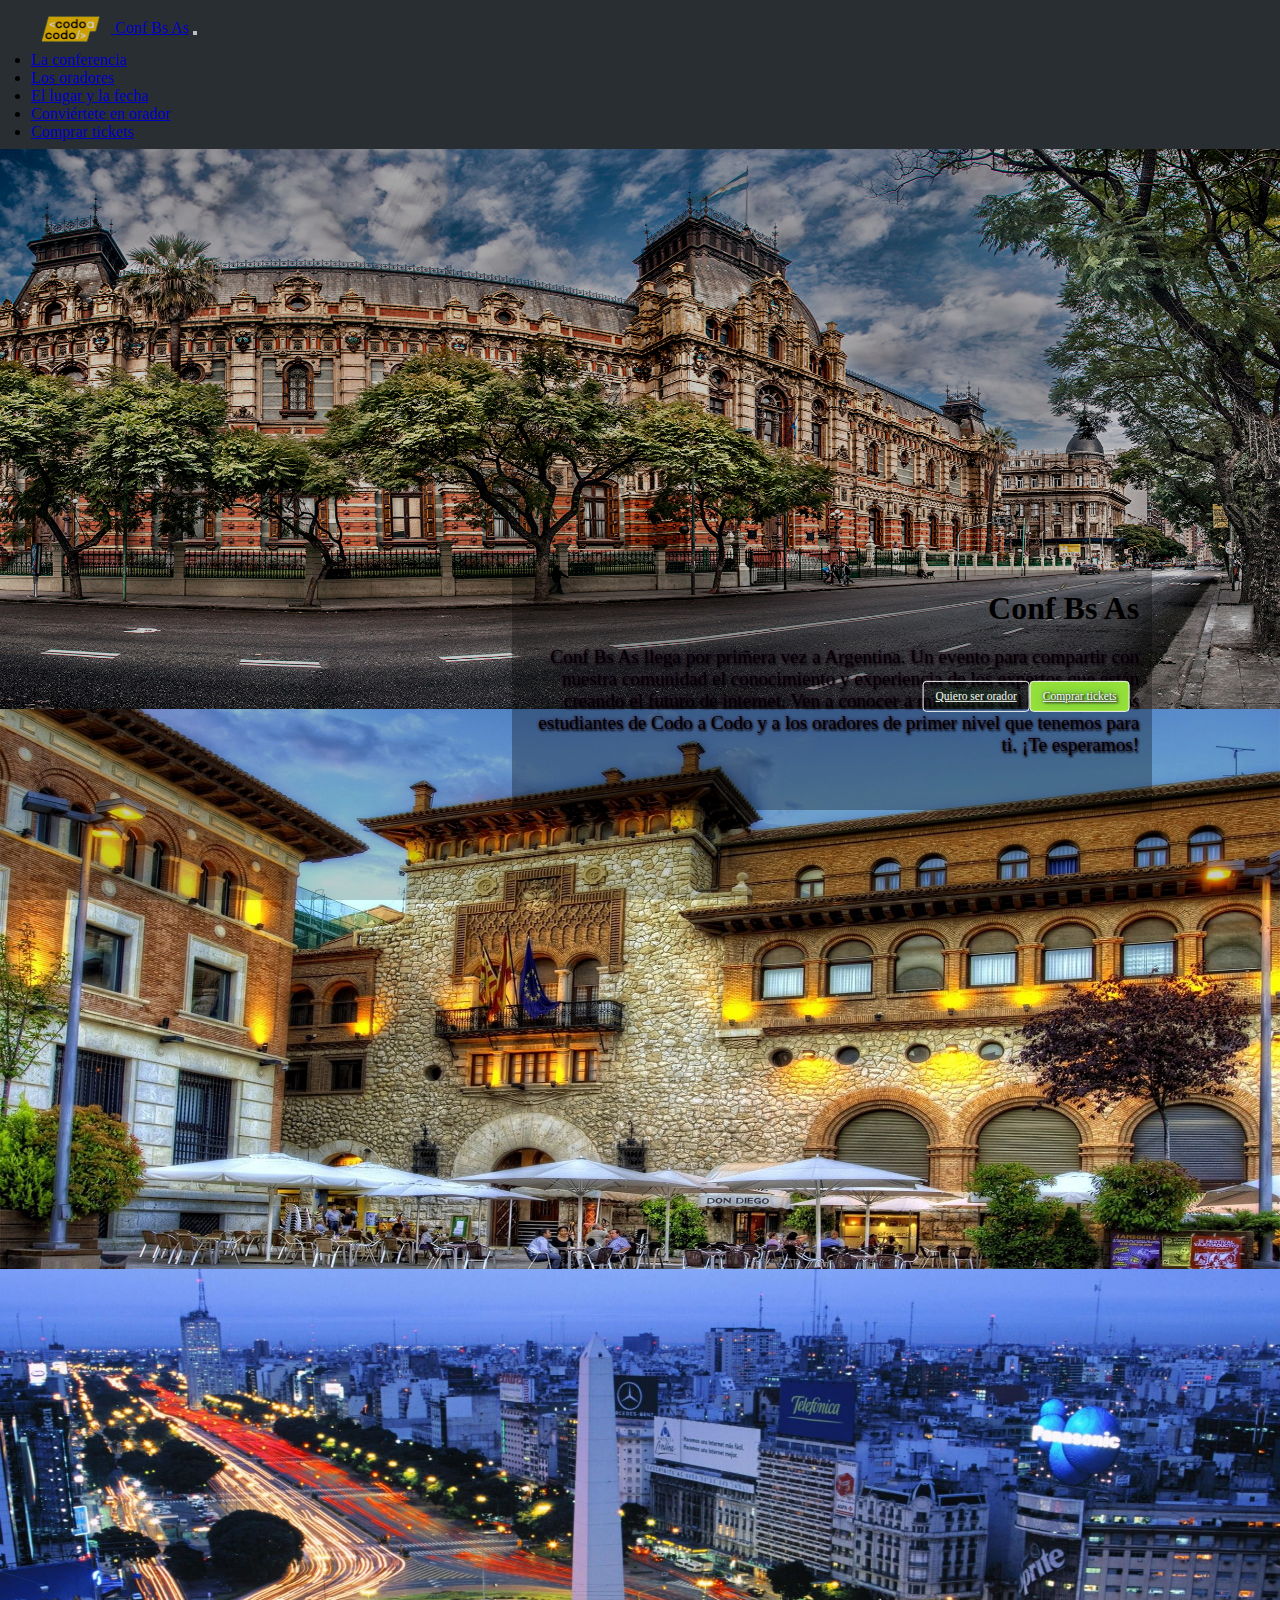
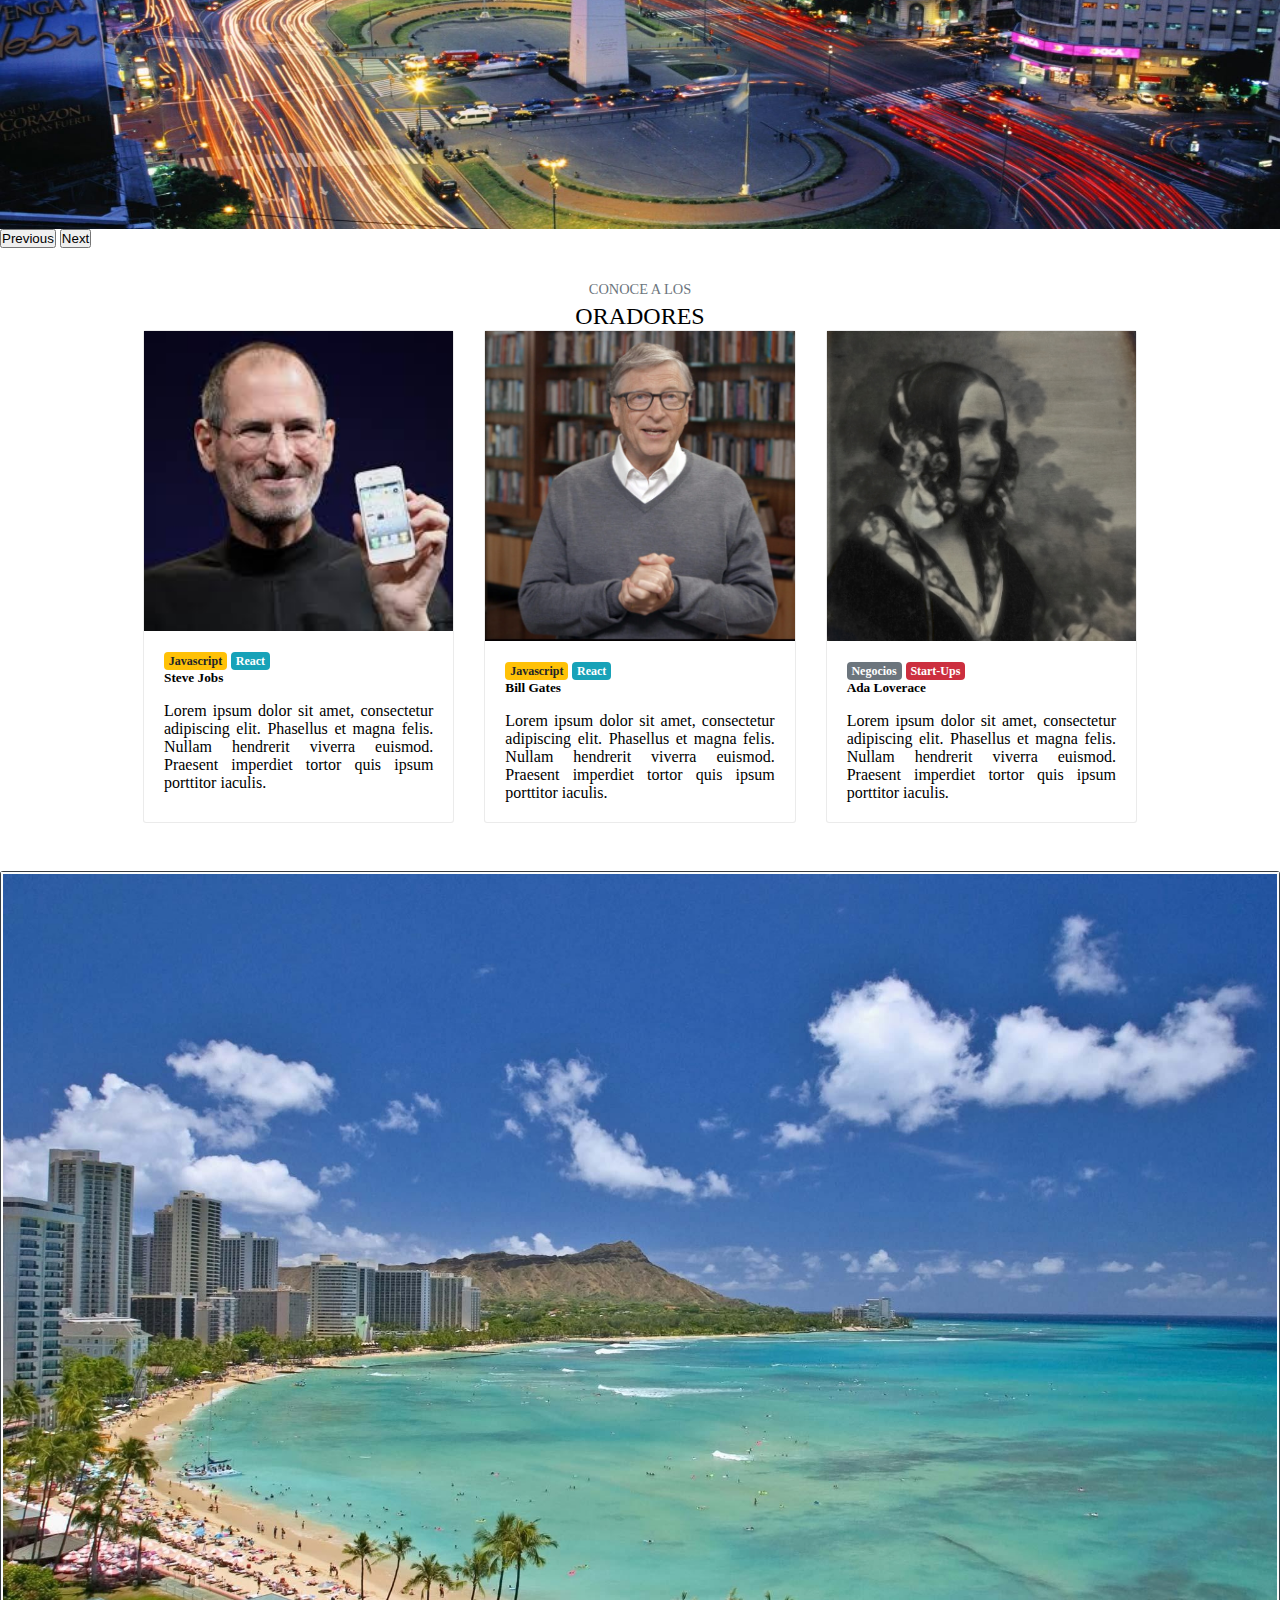
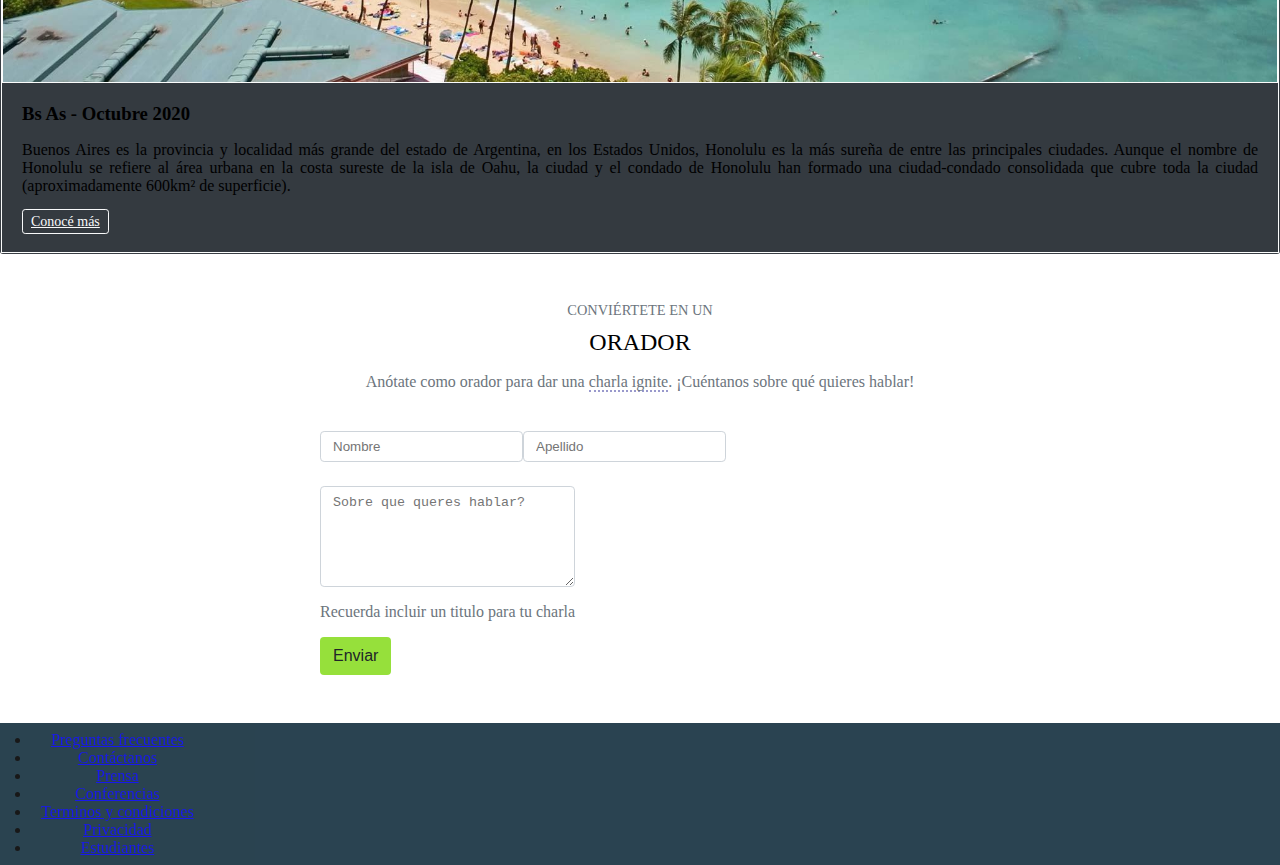
<file: index.html>
<!DOCTYPE html>
<html lang="es">
  <head>
    <meta charset="utf-8" />
    <meta name="viewport" content="width=device-width, initial-scale=1" />
    <!--SEO-->
    <!--Keywords-->
    <meta name="keywords" content="codo a codo, desarrollo web, Buenos Aires" />
    <!--Description-->
    <meta
      name="description"
      content="Conf. Codo a Codo es una landing page realizada para el curso Fullstack del programa Codo a Codo 4.0"
      .
    />
    <title>Conf.Codo a Codo</title>
    <!--Favicon-->
    <link rel="shortcut icon" href="img/favicon.ico" />
    <!--Font Awesome-->
    <link
      rel="stylesheet"
      href="https://cdnjs.cloudflare.com/ajax/libs/font-awesome/6.0.0/css/all.min.css"
    />
    <!--CSS-->
    <link
      href="https://cdn.jsdelivr.net/npm/bootstrap@5.2.1/dist/css/bootstrap.min.css"
      rel="stylesheet"
      integrity="sha384-iYQeCzEYFbKjA/T2uDLTpkwGzCiq6soy8tYaI1GyVh/UjpbCx/TYkiZhlZB6+fzT"
      crossorigin="anonymous"
    />
    <link rel="stylesheet" href="style.css" />
  </head>
  <body>
    <!--Barra de navegacion-->
    <nav class="navbar navbar-expand-md navbar-dark bg-dark">
      <div class="container-fluid bg-dark">
        <a href="index.html" class="navbar-brand fs-6 text-light">
          <img
            src="./img/codoacodo.png"
            width="100"
            height="60"
            class="d-inline-block align-center image"
            alt="logo"
            loading="lazy"
          />
          Conf Bs As</a
        >
        <button
          type="button"
          class="navbar-toggler"
          data-bs-toggle="collapse"
          data-bs-target="#MenuNavegacion"
        >
          <span class="navbar-toggler-icon"></span>
        </button>
        <div
          id="MenuNavegacion"
          class="collapse navbar-collapse justify-content-end"
        >
          <ul class="navbar-nav">
            <li class="nav-item">
              <a class="nav-link text-light" href="index.html"
                >La conferencia</a
              >
            </li>
            <li class="nav-item">
              <a class="nav-link text-secondary" href="#oradores"
                >Los oradores</a
              >
            </li>
            <li class="nav-item">
              <a class="nav-link text-secondary" href="#city"
                >El lugar y la fecha</a
              >
            </li>
            <li class="nav-item">
              <a class="nav-link text-secondary" href="#form"
                >Conviértete en orador</a
              >
            </li>
            <li class="nav-item">
              <a class="nav-link text-success" href="/pages/tickets.html"
                >Comprar tickets</a
              >
            </li>
          </ul>
        </div>
      </div>
    </nav>

    <!-- SLIDER DE IMAGENES-->
    <div id="carousel" class="carousel slide" data-bs-ride="carousel">
      <div class="carousel-inner">
        <div class="carousel-item active" data-bs-interval="3000">
          <img src="./img/ba1.jpg" class="d-block w-100" alt="" />
        </div>

        <div class="carousel-item" data-bs-interval="3000">
          <img src="./img/ba2.jpg" class="d-block w-100" alt="..." />
        </div>

        <div class="carousel-item" data-bs-interval="3000">
          <img src="./img/ba3.jpg" class="d-block w-100" alt="..." />
        </div>
      </div>

      <button
        class="carousel-control-prev"
        type="button"
        data-bs-target="#carousel"
        data-bs-slide="prev"
      >
        <span class="carousel-control-prev-icon" aria-hidden="true"></span>
        <span class="visually-hidden">Previous</span>
      </button>
      <button
        class="carousel-control-next"
        type="button"
        data-bs-target="#carousel"
        data-bs-slide="next"
      >
        <span class="carousel-control-next-icon" aria-hidden="true"></span>
        <span class="visually-hidden">Next</span>
      </button>
      <div class="carousel-caption text-white text-right">
        <h1>Conf Bs As</h1>
        <p>
          Conf Bs As llega por primera vez a Argentina. Un evento para compartir
          con nuestra comunidad el conocimiento y experiencia de los expertos
          que están creando el futuro de internet. Ven a conocer a miembros del
          evento, a otros estudiantes de Codo a Codo y a los oradores de primer
          nivel que tenemos para ti. ¡Te esperamos!
        </p>
      </div>
      <div class="banner__content">
        <div class="buttons">
          <a href="/pages/tickets.html" class="btn btn-outline-light bg-success"
            >Comprar tickets</a>
          <a href="#form" class="btn btn-outline-light mx-1">Quiero ser orador</a>
        </div>
      </div>
    </div>
    

    <!-- SECCION ORADORES-->
    <section id="oradores">
      <h6 class="text-muted text-center mt-3">CONOCE A LOS</h6>
      <h2 class="text-center">ORADORES</h2>
      <div class="cards mx-auto">
        <div class="card">
          <img
            src="./img/steve.jpg"
            class="card-img-top img-fluid"
            alt="Steve Jobs"
          />
          <div class="card-body">
            <span class="badge badge-warning">Javascript</span>
            <span class="badge badge-info">React</span>
            <h5 class="card-title">Steve Jobs</h5>
            <p class="card-text">
              Lorem ipsum dolor sit amet, consectetur adipiscing elit. Phasellus
              et magna felis. Nullam hendrerit viverra euismod. Praesent
              imperdiet tortor quis ipsum porttitor iaculis.
            </p>
          </div>
        </div>
        <div class="card">
          <img
            src="./img/bill.jpg"
            class="card-img-top img-fluid"
            alt="Bill Gates"
          />
          <div class="card-body">
            <span class="badge badge-warning">Javascript</span>
            <span class="badge badge-info">React</span>
            <h5 class="card-title">Bill Gates</h5>
            <p class="card-text">
              Lorem ipsum dolor sit amet, consectetur adipiscing elit. Phasellus
              et magna felis. Nullam hendrerit viverra euismod. Praesent
              imperdiet tortor quis ipsum porttitor iaculis.
            </p>
          </div>
        </div>
        <div class="card">
          <img
            src="./img/ada.jpeg"
            class="card-img-top img-fluid"
            alt="Ada Loverace"
          />
          <div class="card-body">
            <span class="badge badge-secondary">Negocios</span>
            <span class="badge badge-danger">Start-Ups</span>
            <h5 class="card-title">Ada Loverace</h5>
            <p class="card-text">
              Lorem ipsum dolor sit amet, consectetur adipiscing elit. Phasellus
              et magna felis. Nullam hendrerit viverra euismod. Praesent
              imperdiet tortor quis ipsum porttitor iaculis.
            </p>
          </div>
        </div>
      </div>
    </section>

    <!-- SECCION CIUDAD-->
    <section id="city">
      <div class="card mb-3 mt-5 bg-dark text-white" style="max-width: 100%">
        <div class="row city">
          <div class="col-sm-12 col-lg-6">
            <img
              src="./img/honolulu.jpg"
              class="card-img"
              alt="Honolulu"
              width="100%"
            />
          </div>
          <div class="col-sm-12 col-lg-5">
            <div class="card-body">
              <h3 class="card-title">Bs As - Octubre 2020</h3>
              <p class="card-text">
                Buenos Aires es la provincia y localidad más grande del estado
                de Argentina, en los Estados Unidos, Honolulu es la más sureña
                de entre las principales ciudades. Aunque el nombre de Honolulu
                se refiere al área urbana en la costa sureste de la isla de
                Oahu, la ciudad y el condado de Honolulu han formado una
                ciudad-condado consolidada que cubre toda la ciudad
                (aproximadamente 600km² de superficie).
              </p>
              <a href="#" class="btn btn-outline-light btn-sm">Conocé más</a>
            </div>
          </div>
        </div>
      </div>
    </section>

    <!-- SECCION FORMULARIO-->
    <section id="form">
      <h6 class="text-muted text-center mt-5">CONVIÉRTETE EN UN</h6>
      <h2 class="text-center">ORADOR</h2>
      <p class="text-muted text-center mx-2">
        Anótate como orador para dar una <span>charla ignite</span>. ¡Cuéntanos
        sobre qué quieres hablar!
      </p>
      <form>
        <div class="row">
          <div class="col-md-6 mt-4">
            <input type="text" class="form-control" placeholder="Nombre" />
          </div>
          <div class="col-md-6 mt-4">
            <input type="text" class="form-control" placeholder="Apellido" />
          </div>
        </div>
        <div class="row mt-4">
          <div class="col-md-12 form-group">
            <textarea
              class="form-control"
              id="exampleFormControlTextarea1"
              rows="3"
              placeholder="Sobre que queres hablar?"
            ></textarea>
            <p class="form-text text-muted">
              Recuerda incluir un titulo para tu charla
            </p>
          </div>
        </div>
        <button type="submit" class="btn bg-success text-white boton">
          Enviar
        </button>
      </form>
    </section>

    <!-- FOOTER-->
    <footer class="footer bg-primary mt-5">
      <div class="container">
        <nav
          class="navbar navbar-expand-lg navbar-light d-flex justify-content-center text-center"
        >
          <ul class="navbar-nav">
            <li class="nav-item">
              <a class="nav-link text-white" href="#">Preguntas frecuentes</a>
            </li>
            <li class="nav-item">
              <a class="nav-link text-white" href="#">Contáctanos</a>
            </li>
            <li class="nav-item">
              <a class="nav-link text-white" href="#">Prensa</a>
            </li>
            <li class="nav-item">
              <a class="nav-link text-white" href="#">Conferencias</a>
            </li>
            <li class="nav-item">
              <a class="nav-link text-white" href="#">Terminos y condiciones</a>
            </li>
            <li class="nav-item">
              <a class="nav-link text-white" href="#">Privacidad</a>
            </li>
            <li class="nav-item">
              <a class="nav-link text-white" href="#">Estudiantes</a>
            </li>
          </ul>
        </nav>
      </div>
    </footer>

    <script
      src="https://cdn.jsdelivr.net/npm/bootstrap@5.2.1/dist/js/bootstrap.bundle.min.js"
      integrity="sha384-u1OknCvxWvY5kfmNBILK2hRnQC3Pr17a+RTT6rIHI7NnikvbZlHgTPOOmMi466C8"
      crossorigin="anonymous"
    ></script>
  </body>
</html>
</file>
<file: style.css>
* {
  margin: 0;
  padding: 0;
  box-sizing: border-box;
}

/*--- Navbar---*/
.navbar {
  position: relative;
  display: flex;
  flex-wrap: wrap;
  align-items: center;
  justify-content: space-between;
  padding: 0.5rem 1rem;
}
/*--- Carrousel---*/
.carousel-inner img {
  height: 26rem !important; /*para pantallas pequeñas es el tamaño ideal*/
  width: 100%;
  background-size: cover;
  background-color: #fbfcfc;
  background-position: center;
  position: relative; /*para que se muestre despues del menu de navegacion*/
  z-index: -1000;
}

.carousel-inner:before {
  content: '';
  position: absolute;
  width: 100%;
  height: 100%;
  z-index: 1000;
  top: 0;
  background-color: rgba(0, 0, 0, 0.2); /*oscurezco un poco las tonalidades*/
}

.carousel-caption {
  position: absolute;
  right: 15%;
  left: 15%;
  z-index: 10;
  padding-top: 20px;
  padding-bottom: 20px;
}

.carousel-caption p {
  font-size: 0.8rem;
  text-shadow: 1px 2px 2px rgb(9, 6, 9), 0 0 0.2em rgb(64, 15, 64);
}

.carousel-control-next-icon,
.carousel-control-prev-icon {
  display: none;
}

.carousel-caption.text-white.text-right > div > button:nth-child(1) {
  border: 1px solid #f8f9fa;
  margin-right: 5px;
  text-shadow: 1px 2px 2px rgb(9, 6, 9), 0 0 0.2em rgb(64, 15, 64);
}

.banner__content {
  width: 85%;
  color: #fbfcfc;
  text-align: center;
  position: absolute; 
  z-index: 1500; 
  top: 89%;
  left: 50%;
  transform: translateX(-50%) translateY(-10%); 
  font-size: 0.9em;
  font-weight: bold;
  text-shadow: rgb(0, 0, 0) 0.1em 0.1em 0.2em; 
}
.image {
  width: 60px;
  height: 35px;
}
img {
  vertical-align: middle;
  border-style: none;
}

.buttons {
  display: block;
}

.btn {
  font-weight: 400;
  color: #212529;
  text-align: center;
  vertical-align: middle;
  user-select: none;
  background-color: transparent;
  border: 1px solid transparent;
  padding: 0.375rem 0.75rem;
  font-size: 1rem;
  line-height: 1.5;
  border-radius: 0.25rem;
  transition: color 0.15s ease-in-out, background-color 0.15s ease-in-out,
  border-color 0.15s ease-in-out, box-shadow 0.15s ease-in-out;
}

.buttons a {
  text-shadow: 2px 1px 2px rgb(25, 25, 23), 0 0 1em rgb(51, 139, 73),
    0 0 0.2em rgb(50, 56, 31);
  font-size: 0.8em;
}
/* .boton {
    width: 100%;
    padding: 8px;
    font-size: 1.4rem;
    text-shadow: 1px 2px 2px rgb(68, 115, 70)
} */

/*-------Generales--------*/

.bg-primary {
  background-color: #132f3e !important;
  opacity: 0.9;
}

.bg-dark {
  background-color: #343a40 !important;
}

.bg-success {
  background-color: #96e03b !important;
}

.d-inline-block {
  display: inline-block !important;
}

.text-right {
  text-align: right !important;
}

.text-muted {
  color: #6c757d !important;
}
.text-muted span {
  border-bottom: 2px dotted #9999cc;
}

.text-center {
  text-align: center !important;
}
.mt-5,
.my-5 {
  margin-top: 3rem !important;
}

.mt-4,
.my-4 {
  margin-top: 1.5rem !important;
}

.mx-5 {
  margin-left: 1.5rem;
}

h6 {
  font-size: 0.9em;
  margin-block-start: 2.3em;
  margin-block-end: 2.3em;
  margin-inline-start: 0px;
  margin-inline-end: 0px;
  font-weight: 500;
  line-height: 1.2;
}
h2 {
  display: block;
  font-size: 1.5em;
  font-weight: 500;
  margin-top: -30px;
  line-height: 1.2;
}

p {
  display: block;
  margin-block-start: 1em;
  margin-block-end: 1em;
  margin-inline-start: 0px;
  margin-inline-end: 0px;
}

footer {
  display: block;
}

.footer a {
  padding-top: 1.5rem;
  margin: auto 10px 10px 10px;
}

.row {
  display: flex;
  flex-wrap: wrap;
}

.container,
.container-fluid,
.container-lg,
.container-md,
.container-sm,
.container-xl {
  width: 100%;
  padding-right: 15px;
  padding-left: 15px;
  margin-right: auto;
  margin-left: auto;
}

/*------section oradores-----*/
.ml-auto,
.mx-auto {
  margin-left: auto !important;
}
.mr-auto,
.mx-auto {
  margin-right: auto !important;
}
.cards {
  width: 80%;
}

.card {
  position: relative;
  display: flex;
  flex-direction: column;
  min-width: 0;
  word-wrap: break-word;
  background-color: #fff;
  background-clip: border-box;
  border: 1px solid rgba(98, 97, 97, 0.125);
  border-radius: 0.2rem;
}

.card-img,
.card-img-top {
  border-radius: 0%;
}

.card-img,
.card-img-bottom,
.card-img-top {
  flex-shrink: 0;
  width: 100%;
}

.img-fluid {
  width: 100%;
  height: auto;
}

.card-body {
  flex: 1 1 auto;
  min-height: 1px;
  padding: 1.25rem;
}

.badge {
  display: inline-block;
  padding: 0.25em 0.4em;
  font-size: 75%;
  font-weight: 700;
  line-height: 1;
  text-align: center;
  white-space: nowrap;
  vertical-align: baseline;
  border-radius: 0.25rem;
  transition: color 0.15s ease-in-out, background-color 0.15s ease-in-out,
  border-color 0.15s ease-in-out, box-shadow 0.15s ease-in-out;
}
.badge-danger {
  color: #fff;
  background-color: #cc2f3f;
}
.badge-secondary {
  color: #fff;
  background-color: #6c757d;
}
.badge-info {
  color: #fff;
  background-color: #17a2b8;
}

.badge-warning {
  color: #212529;
  background-color: #ffc107;
}
/*------section ciudad-----*/
.city {
  border: 1px solid #fbfcfc;
}

.city img {
  border: 1px solid #fbfcfc;
}

.card-text {
  text-align: justify;
}
.card-text:last-child {
  margin-bottom: 0;
}
.card-title {
  margin-bottom: 0.75rem;
}

.btn-outline-light {
  color: #f8f9fa;
  border-color: #f8f9fa;
}
.btn-group-sm > .btn,
.btn-sm {
  padding: 0.25rem 0.5rem;
  font-size: 0.875rem;
  line-height: 1.5;
  border-radius: 0.2rem;
}

/*---section form----*/
form {
  display: block;
  width: 90%;
  margin: auto;
}

#form h2 {
  margin-top: -25px;
}

.form-control {
  display: block;
  width: 100%;
  height: calc(1.2em + 0.65rem + 5px);
  padding: 0.375rem 0.75rem;
  color: #262a2d;
  border: 1px solid #ced4da;
  border-radius: 0.26rem;
  transition: border-color 0.15s ease-in-out, box-shadow 0.15s ease-in-out;
  font-weight: 400;
  line-height: 1.5;
}

#exampleFormControlTextarea1 {
  height: calc(1.2em + 0.65rem + 75px);
}

/*--- Responsive ---*/

@media (min-width: 576px) {
  .carousel-caption {
    width: 50%;
    padding: 1%;
    background-color: rgba(0, 0, 0, 0.3);
    margin-left: 25%;
  }
}

@media (min-width: 768px) {
  .carousel-inner img {
    height: 35rem !important; /*para pantallas pequeñas es el tamaño ideal*/
    width: 100%;
    background-size: cover;
    background-color: #fbfcfc;
    background-position: center;
    position: relative; /*para que se muestre despues del menu de navegacion*/
    z-index: -1000;
  }

  .carousel-inner:before {
    content: '';
    position: absolute;
    width: 100%;
    height: 100%;
    z-index: 1000;
    top: 0;
    background-color: rgba(0, 0, 0, 0.2); /*oscurezco un poco las tonalidades*/
  }
  .carousel-caption {
    position: absolute;
    right: 15%;
    left: 15%;
    z-index: 10;
    padding-top: 20px;
    padding-bottom: 35px;
    bottom: 90px;
  }

  .cards {
    display: flex;
    flex-flow: row wrap;
    margin-right: -15px;
    margin-left: -15px;
    width: 80%;
  }
  .cards .card {
    flex: 1 0 0%;
    margin-right: 15px;
    margin-bottom: 0;
    margin-left: 15px;
  }

  .banner__content {
    top: 76%;
    transform: translateX(-55%) translateY(-10%); 
  }

  .buttons {
    display: flex;
    flex-direction: row-reverse;
  }

  form {
    max-width: 50%;
  }
}

@media (min-width: 1024px) {
  .image {
    width: 80px;
    height: 43px;
  }
  .carousel-caption p {
    font-size: 1.2rem;
  }
}

/*----ticket page----*/
.card-ticket {
  position: relative;
  display: flex;
  flex-direction: column;
  min-width: 0;
  word-wrap: break-word;
  background-color: #fff;
  background-clip: border-box;
  border: 1px solid rgba(98, 97, 97, 0.125);
  border-radius: 0.2rem;
  margin-top: 5px;
}

.card-ticket h4{
    font-size: 1em;
}

.card-ticket p{
 font-size: .8em;
}

#containerTicket {
  width: 100%;
  margin: 16px 0 0 0;
  display: flex;
  align-items: center;
  flex-direction: column;
  height: 100%;
}

.card-ticket:nth-child(1) {
  border: 1px solid blue;
}
.card-ticket:nth-child(2) {
  border: 1px solid rgb(8, 94, 192);
}
.card-ticket:nth-child(3) {
  border: 1px solid orange;
}
.borde-light{
    border: 1px solid rgb(207, 202, 202);
    color:rgb(105, 104, 104);
    font-size: 1em;
}

@media (min-width: 576px) {
  .card-ticket h4{
    font-size: 1.1em;
}
  .cards {
    display: flex;
    flex-flow: row wrap;
    margin-right: -10px;
    margin-left: -10px;
  }
  .card-ticket {
    flex: 1 0 0%;
    margin-right: 10px;
    margin-bottom: 0;
    margin-left: 10px;
    padding-bottom: 20px;
  }

  .card-body__ticket {
    flex: 1 1 auto;
    min-height: 1px;
    padding: 1.25rem;
  }

  .card-ticket:hover{
    transform: scale(1.1);
    z-index: 1000;
    border: white;
    background: linear-gradient(to bottom, rgba(210,255,82,1) 0%, rgba(145,232,66,0.65) 58%, rgba(145,232,66,0.46) 90%);
  }
}
</file>
